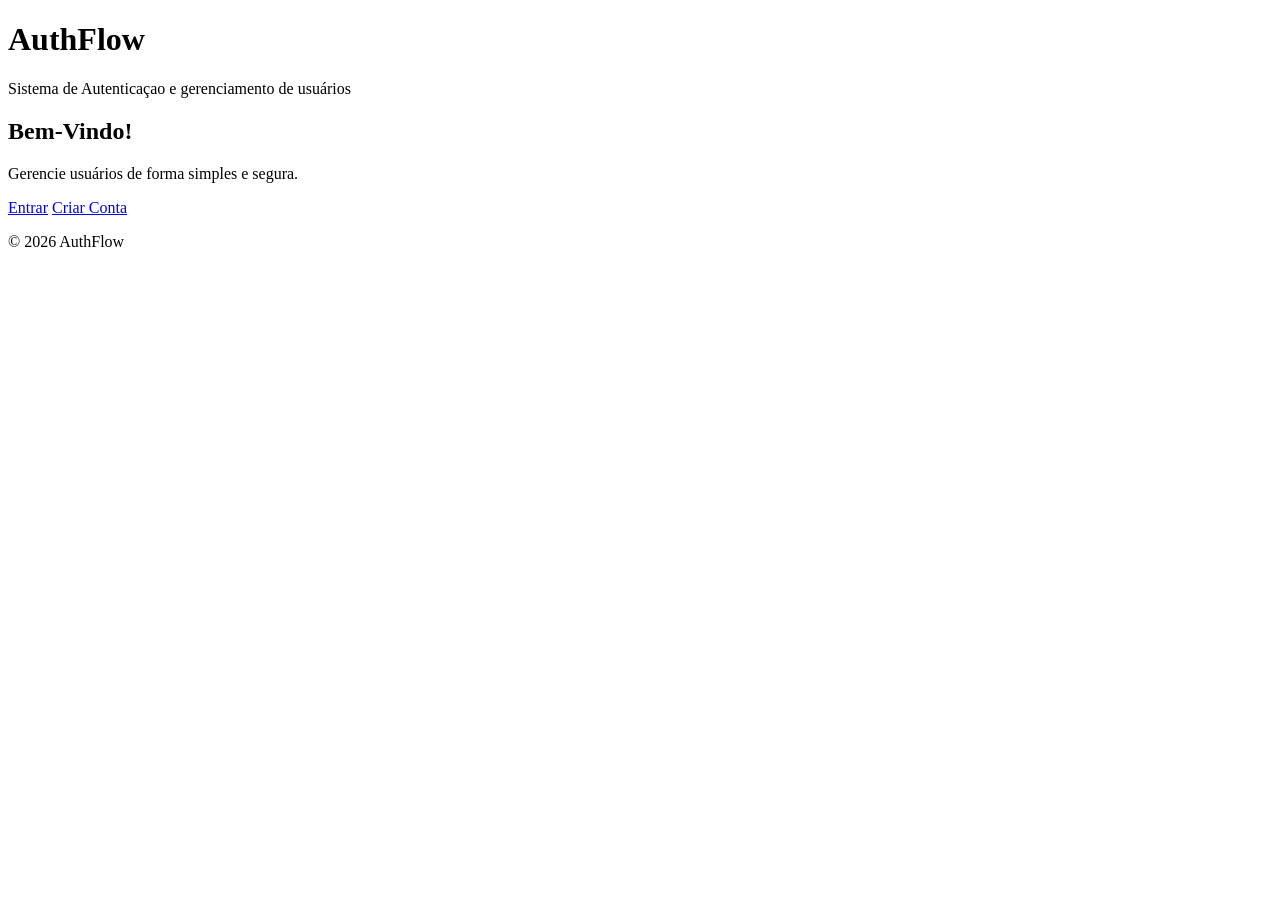
<file: templates/index.html>
<!DOCTYPE html>
<html lang="pt-br">
<head>
    <meta charset="UTF-8">
    <meta name="viewport" content="width=device-width, initial-scale=1.0">
    <title>AuthFlow</title>
</head>
<body>
    <header>
        <h1>AuthFlow</h1>
        <p>Sistema de Autenticaçao e gerenciamento de usuários</p>
    </header>

    <main>

        <section>
            <h2>Bem-Vindo!</h2>
            
            <p>
                Gerencie usuários de forma simples e segura.
            </p>

            <nav>
                <a href="/login">Entrar</a>
                <a href="/register">Criar Conta</a>
            </nav>

        </section>

    </main>

    <footer>
        <p>&copy; 2026 AuthFlow</p>
    </footer>
    
</body>
</html>
</file>
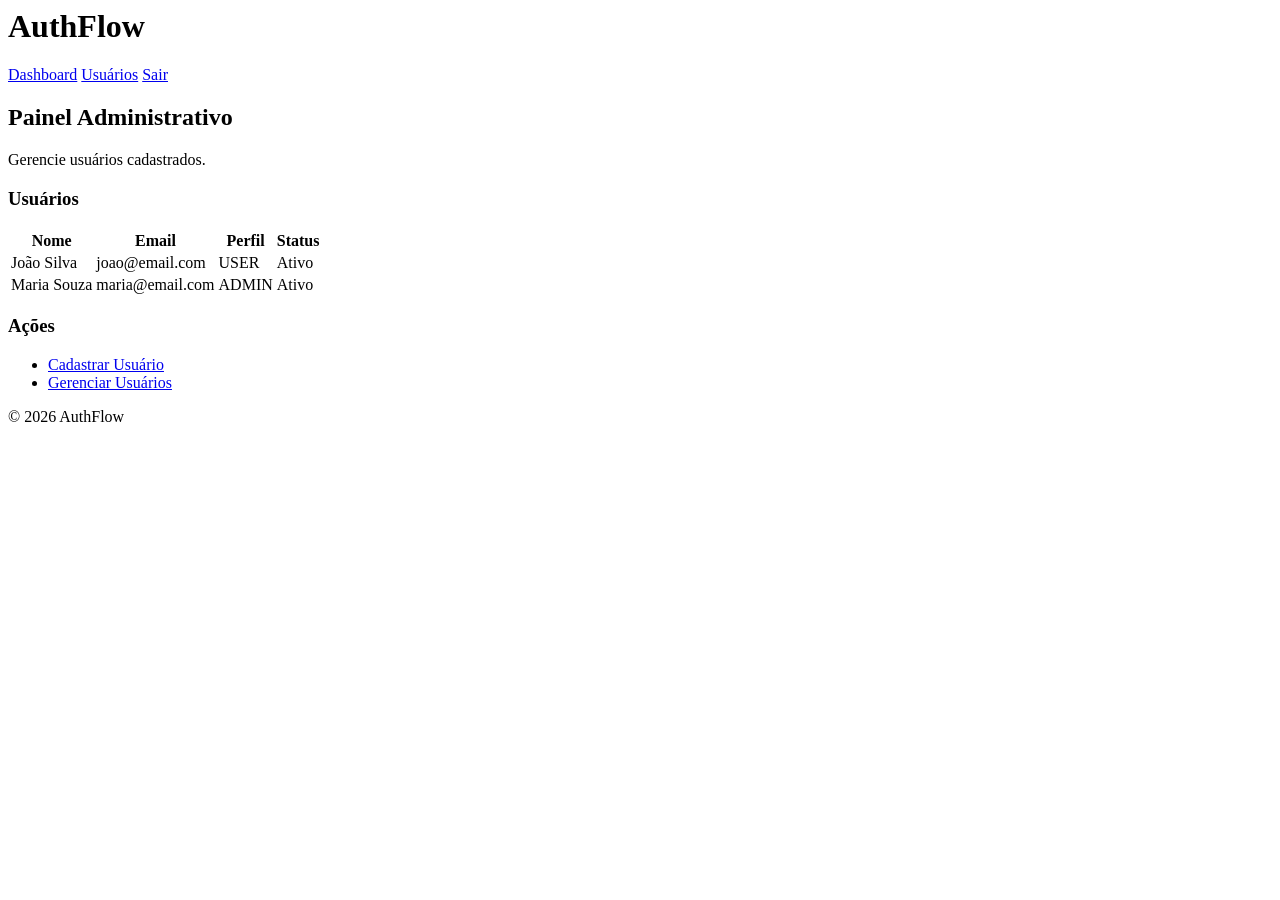
<file: templates/admin.html>
<body>

    <header>
        <h1>AuthFlow</h1>

        <nav>
            <a href="/admin">Dashboard</a>
            <a href="/users">Usuários</a>
            <a href="/logout">Sair</a>
        </nav>
    </header>

    <main>

        <section>

            <h2>Painel Administrativo</h2>

            <p>Gerencie usuários cadastrados.</p>

        </section>

        <section>

            <h3>Usuários</h3>

            <table>

                <thead>
                    <tr>
                        <th>Nome</th>
                        <th>Email</th>
                        <th>Perfil</th>
                        <th>Status</th>
                    </tr>
                </thead>

                <tbody>

                    <tr>
                        <td>João Silva</td>
                        <td>joao@email.com</td>
                        <td>USER</td>
                        <td>Ativo</td>
                    </tr>

                    <tr>
                        <td>Maria Souza</td>
                        <td>maria@email.com</td>
                        <td>ADMIN</td>
                        <td>Ativo</td>
                    </tr>

                </tbody>

            </table>

        </section>

        <section>

            <h3>Ações</h3>

            <ul>
                <li><a href="/users/new">Cadastrar Usuário</a></li>
                <li><a href="/users">Gerenciar Usuários</a></li>
            </ul>

        </section>

    </main>

    <footer>
        <p>&copy; 2026 AuthFlow</p>
    </footer>

</body>
</file>
